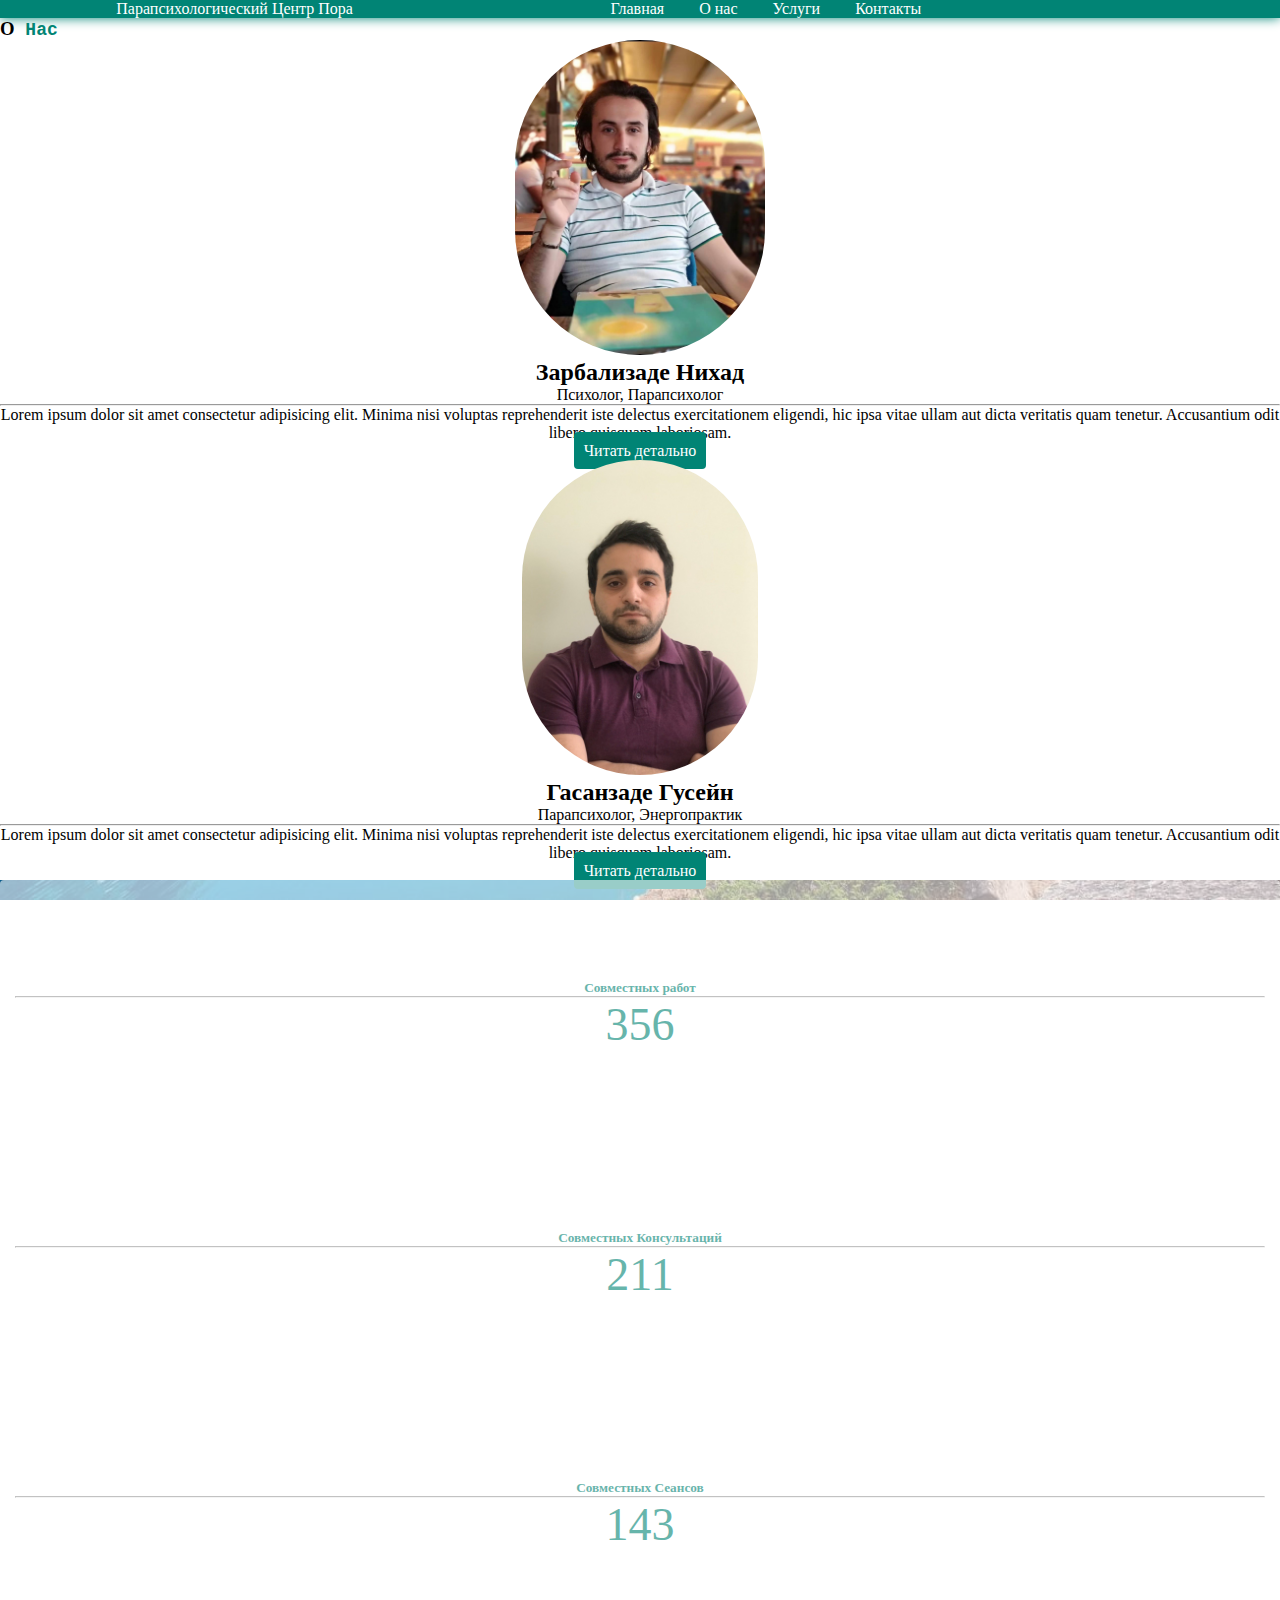
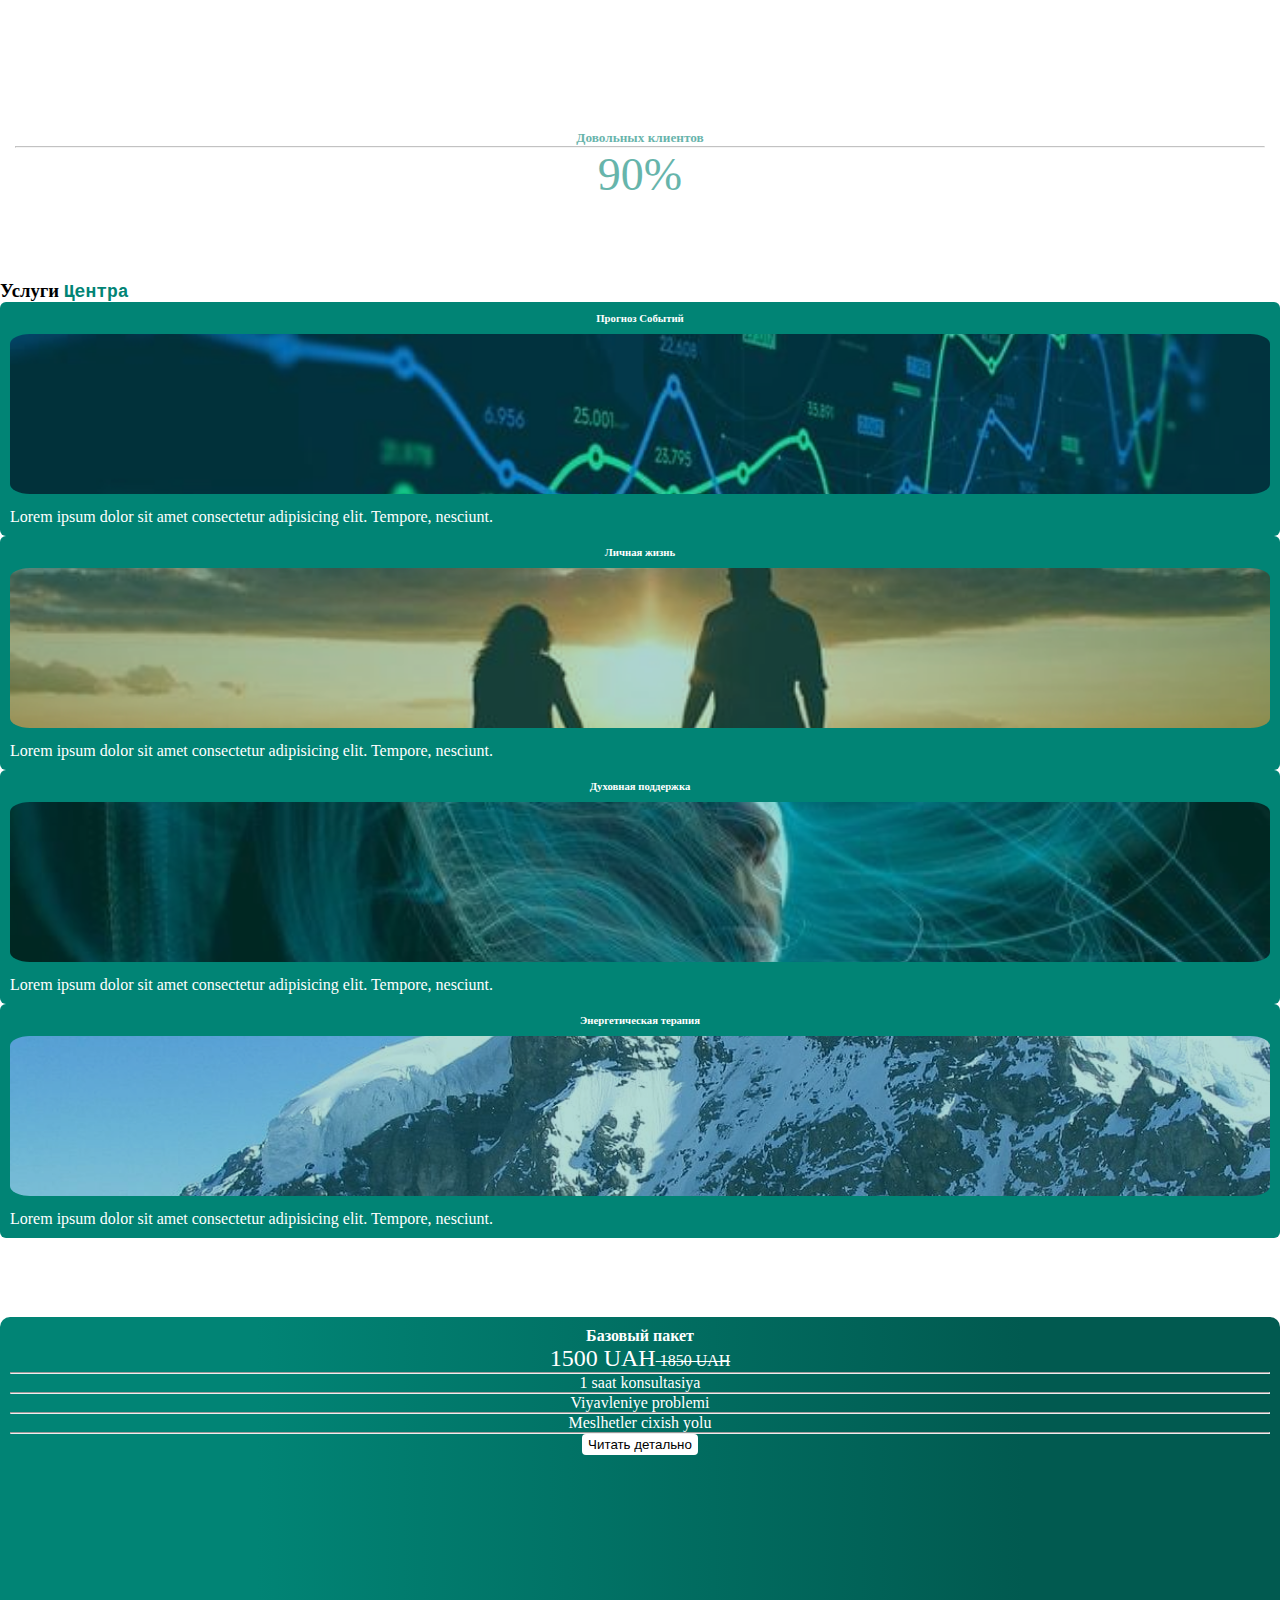
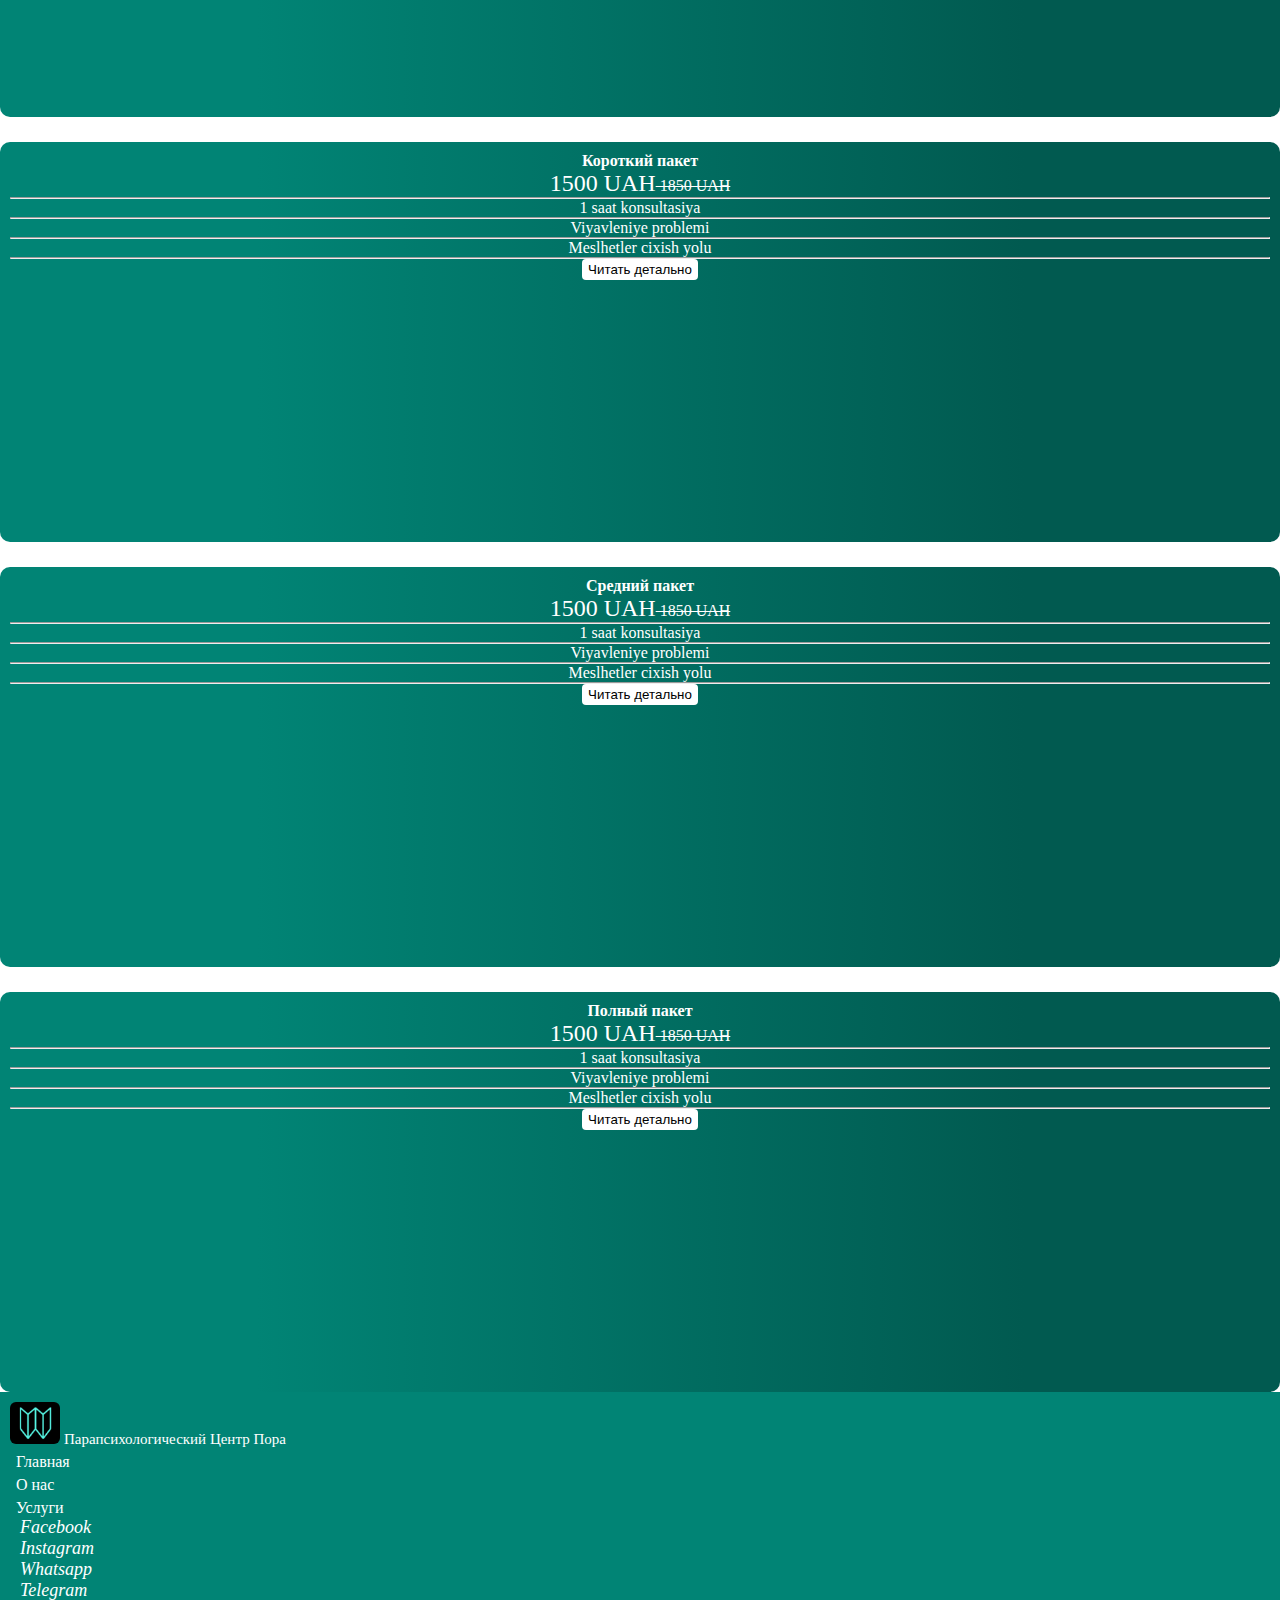
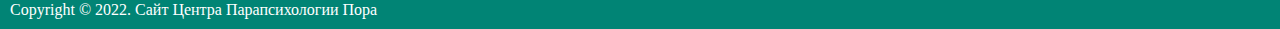
<file: index.html>
<!DOCTYPE html>
<html lang="en">

<head>
    <meta charset="UTF-8">
    <meta http-equiv="X-UA-Compatible" content="IE=edge">
    <meta name="viewport" content="width=device-width, initial-scale=1.0">
    <!-- boootstrap cdn -->
    <link href="https://cdn.jsdelivr.net/npm/bootstrap@5.0.2/dist/css/bootstrap.min.css" rel="stylesheet" integrity="sha384-EVSTQN3/azprG1Anm3QDgpJLIm9Nao0Yz1ztcQTwFspd3yD65VohhpuuCOmLASjC" crossorigin="anonymous">
    <!-- css min  -->
    <!-- fontawesome cdn -->
    <link rel="stylesheet" href="https://pro.fontawesome.com/releases/v5.10.0/css/all.css" integrity="sha384-AYmEC3Yw5cVb3ZcuHtOA93w35dYTsvhLPVnYs9eStHfGJvOvKxVfELGroGkvsg+p" crossorigin="anonymous" />
    <link rel="stylesheet" href="css/main.min.css">
    <title>Парапсихологический Центр Пора</title>
</head>

<body>

    <header>
        <div class="header">
            <div class="container header__content pt-3">
                <div class="header__logo_bar">
                    <!-- <img src="../img/logo.png" alt="Logo"> -->
                    <!-- <img src="../img/logo.png" alt="Logo"> -->
                    <a href="./index.html" id="logo_link"> <span>Парапсихологический Центр Пора</p> </a>
            </div>
            <div class="header__nav_bar">
                <nav>
                    <ul class="header__list">
                        <li>
                            <a href="./index.html">Главная</a>
                        </li>
                        <li>
                            <a href="#  ">О нас</a>
                        </li>
                        <li>
                            <a href="#">Услуги</a>
                        </li>
                        <li>
                            <a href="#">Контакты</a>
                        </li>
                    </ul>
                </nav>
               
            </div>
            <div class="header__icons">
                <i class="fa fa-bars"></i>
            </div>
        </div>
    </div>
</header><aside><div class="asaide__menu"><div class="close-btn"><i class="fas fa-times"></i></div><div class="asaide__list"><li><a href="#">Главная</a></li><li><a href="#">О нас</a></li><li><a href="#">Услуги</a></li><li><a href="#">Контакты</a></li></div><hr><div class="asaide__our"><ul><li><a href="nihad.html">Нихад Зарбализаде</a></li><li class="mt-4"><a href="huseyn.html">Гусейн Гасанзаде</a></li></ul></div><hr><div class="asaide__social"><h4 class="mt-3 text-center" style="color: #fff;">Мы в социальных сетях</h4><ul><li><i class="fab fa-facebook-square"><a href="#">Facebook</a></i></li><li><i class="fab fa-instagram"><a href="#">Instagram</a></i></li><li><i class="fab fa-whatsapp-square mt-2"><a href="#">Whatsapp</a></i></li><li><i class="fab fa-telegram mt-2"><a href="#">Telegram</a></i></li></ul></div></div></aside><main><!-- Секция о нас--><section class="section_first"><div class="container about mt-5"><h3>О<span> Нас</span></h3><div class="row"><div class="col-md-6 nihad my-3"><div class="nihad__content"><div class="nihad__photos"><img src="./img/Nihad.jpg" alt=""></div><div class="nihad_head"><h2>Зарбализаде Нихад</h2><p>Психолог, Парапсихолог</p><hr></div><div class="nihad__text"><p>Lorem ipsum dolor sit amet consectetur adipisicing elit. Minima nisi voluptas reprehenderit iste delectus exercitationem eligendi, hic ipsa vitae ullam aut dicta veritatis quam tenetur. Accusantium odit libero quisquam laboriosam.</p></div><div class="nihad__buttons mt-5"><a href="nihad.html">Читать детально</a></div></div></div><div class="col-md-6 huseyn my-3"><div class="huseyn__content"><div class="huseyn__photos"><img src="./img/huseyn.jfif" alt=""></div><div class="huseyn_head"><h2>Гасанзаде Гусейн</h2><p>Парапсихолог, Энергопрактик</p><hr></div><div class="huseyn__text"><p>Lorem ipsum dolor sit amet consectetur adipisicing elit. Minima nisi voluptas reprehenderit iste delectus exercitationem eligendi, hic ipsa vitae ullam aut dicta veritatis quam tenetur. Accusantium odit libero quisquam laboriosam.</p></div><div class="huseyn__buttons mt-5"><a href="#">Читать детально</a></div></div></div></div></div><div class="container-fluid my-3 clients pt-5"><div class="container clients__mains"><div class="row clients__contents"><div class="col-md-3 clients__box my-2"><div class="clients__inner"><div class="clients__heads"><h5>Совместных работ</h5><hr><div class="clients__number"><p>356</p></div></div></div></div><div class="col-md-3 clients__box my-2"><div class="clients__inner"><div class="clients__heads"><h5>Совместных Консультаций</h5><hr><div class="clients__number"><p>211</p></div></div></div></div><div class="col-md-3 clients__box my-2"><div class="clients__inner"><div class="clients__heads"><h5>Совместных Сеансов</h5><hr><div class="clients__number"><p>143</p></div></div></div></div><div class="col-md-3 clients__box my-2"><div class="clients__inner"><div class="clients__heads"><h5>Довольных клиентов</h5><hr><div class="clients__number"><p>90%</p></div></div></div></div></div></div></div></section><!-- Секция услуги  --><section class="second_section"><div class="container my-3"><div class="services"><div class="services__head"><h3>Услуги <span>Центра</span></h3></div><div class="services__box"><div class="row"><div class="col-12 col-md-6 col-lg-3 my-2"><div class="carts"><div class="carts__heading"><h6>Прогноз Событий</h6><i class="fal fa-analytics"></i></div><div class="carts__content"><img src="./img/analytics.jpg" alt="photo "><p>Lorem ipsum dolor sit amet consectetur adipisicing elit. Tempore, nesciunt.</p></div></div></div><div class="col-12 col-md-6 col-lg-3 my-2"><div class="carts"><div class="carts__heading"><h6>Личная жизнь</h6><i class="far fa-book-open"></i></div><div class="carts__content"><img src="./img/family.jpg" alt="photo "><p>Lorem ipsum dolor sit amet consectetur adipisicing elit. Tempore, nesciunt.</p></div></div></div><div class="col-12 col-md-6 col-lg-3 my-2"><div class="carts"><div class="carts__heading"><h6>Духовная поддержка</h6><i class="fas fa-balance-scale"></i></div><div class="carts__content"><img src="./img/negative.jpg" alt="photo "><p>Lorem ipsum dolor sit amet consectetur adipisicing elit. Tempore, nesciunt.</p></div></div></div><div class="col-12 col-md-6 col-lg-3 my-2"><div class="carts"><div class="carts__heading"><h6>Энергетическая терапия</h6><i class="fas fa-battery-full"></i></div><div class="carts__content"><img src="./img/terapi.jpeg" alt="photo "><p>Lorem ipsum dolor sit amet consectetur adipisicing elit. Tempore, nesciunt.</p></div></div></div></div></div></div></div><!-- starts consulting --><div class="container-fluid mt-3 images__t"><div class="container"><div class="consulting__head"><h2>Совместные наши <span>сеансы</span></h2></div><div class="consulting"><div class="row"><div class="col-12 col-md-6 col-lg-3 consulting_boxes my-2"><div class="consulting__carts"><div class="consulting__mains main1"><div class="consulting__heads mt-4"><h4 class="text-center">Базовый пакет</h4></div><div class="consulting__prices mt-3"><span>1500 UAH</span><strike> 1850 UAH</strike></div><hr><div class="consulting__infos"><p>1 saat konsultasiya</p><hr><p>Viyavleniye problemi</p><hr><p>Meslhetler cixish yolu</p></div><hr></div><div class="consulting__addeds added1"><div class="consulting__heads mt-4"><h4 class="text-center">Базовый пакет</h4></div><hr><div class="consulting__texts"><p>Lorem ipsum dolor sit amet consectetur adipisicing elit. Velit ab quibusdam labore laboriosam cumque id voluptatum rem mollitia distinctio, cupiditate, sit dicta nesciunt praesentium beatae. Nemo ullam iste nisi, laborum delectus amet nulla quae distinctio modi magnam veritatis doloribus explicabo molestias vitae, natus recusandae voluptas?</p></div></div><div class="consulting__buttons"><button class="details1 mt-1">Читать детально</button> <button class="backs1 mt-1">Назад к списку</button></div></div></div><div class="col-12 col-md-6 col-lg-3 consulting_boxes my-2"><div class="consulting__carts"><div class="consulting__mains main2"><div class="consulting__heads mt-4"><h4 class="text-center">Короткий пакет</h4></div><div class="consulting__prices mt-3"><span>1500 UAH</span><strike> 1850 UAH</strike></div><hr><div class="consulting__infos"><p>1 saat konsultasiya</p><hr><p>Viyavleniye problemi</p><hr><p>Meslhetler cixish yolu</p></div><hr></div><div class="consulting__addeds added2"><div class="consulting__heads mt-4"><h4 class="text-center">Короткий пакет</h4></div><hr><div class="consulting__texts"><p>Lorem ipsum dolor sit amet consectetur adipisicing elit. Velit ab quibusdam labore laboriosam cumque id voluptatum rem mollitia distinctio, cupiditate, sit dicta nesciunt praesentium beatae. Nemo ullam iste nisi, laborum delectus amet nulla quae distinctio modi magnam veritatis doloribus explicabo molestias vitae, natus recusandae voluptas?</p></div></div><div class="consulting__buttons"><button class="details2 mt-1">Читать детально</button> <button class="backs2 mt-1">Назад к списку</button></div></div></div><div class="col-12 col-md-6 col-lg-3 consulting_boxes my-2"><div class="consulting__carts"><div class="consulting__mains main3"><div class="consulting__heads mt-4"><h4 class="text-center">Средний пакет</h4></div><div class="consulting__prices mt-3"><span>1500 UAH</span><strike> 1850 UAH</strike></div><hr><div class="consulting__infos"><p>1 saat konsultasiya</p><hr><p>Viyavleniye problemi</p><hr><p>Meslhetler cixish yolu</p></div><hr></div><div class="consulting__addeds added3"><div class="consulting__heads mt-4"><h4 class="text-center">Средний пакет</h4></div><hr><div class="consulting__texts"><p>Lorem ipsum dolor sit amet consectetur adipisicing elit. Velit ab quibusdam labore laboriosam cumque id voluptatum rem mollitia distinctio, cupiditate, sit dicta nesciunt praesentium beatae. Nemo ullam iste nisi, laborum delectus amet nulla quae distinctio modi magnam veritatis doloribus explicabo molestias vitae, natus recusandae voluptas?</p></div></div><div class="consulting__buttons"><button class="details3 mt-1">Читать детально</button> <button class="backs3 mt-1">Назад к списку</button></div></div></div><div class="col-12 col-md-6 col-lg-3 consulting_boxes my-2"><div class="consulting__carts"><div class="consulting__mains main4"><div class="consulting__heads mt-4"><h4 class="text-center">Полный пакет</h4></div><div class="consulting__prices mt-3"><span>1500 UAH</span><strike> 1850 UAH</strike></div><hr><div class="consulting__infos"><p>1 saat konsultasiya</p><hr><p>Viyavleniye problemi</p><hr><p>Meslhetler cixish yolu</p></div><hr></div><div class="consulting__addeds added4"><div class="consulting__heads mt-4"><h4 class="text-center">Полный пакет</h4></div><hr><div class="consulting__texts"><p>Lorem ipsum dolor sit amet consectetur adipisicing elit. Velit ab quibusdam labore laboriosam cumque id voluptatum rem mollitia distinctio, cupiditate, sit dicta nesciunt praesentium beatae. Nemo ullam iste nisi, laborum delectus amet nulla quae distinctio modi magnam veritatis doloribus explicabo molestias vitae, natus recusandae voluptas?</p></div></div><div class="consulting__buttons"><button class="details4 mt-1">Читать детально</button> <button class="backs4 mt-1">Назад к списку</button></div></div></div></div></div></div></div></section><!-- Секция услуги  --></main><footer>
    <div class="container footer__box ">
        <div class="row footer__m">
            <div class="col-12 col-md-6  col-lg-4 footer__logo">
                <img src="./img/logo.png" alt="logo">
                <span>Парапсихологический Центр Пора </span>
            </div>
            <div class="col-12 col-md-6  col-lg-4 footer__nav">
                <ul class="footer__list">
                    <li>
                        <a href="#">Главная</a>
                    </li>
                    <li>
                        <a href="#">О нас</a>
                    </li>
                    <li>
                        <a href="#">Услуги</a>
                    </li>
                </ul>
            </div>
            <div class="col-12 col-md-6  col-lg-4  footer__social">
                <li>
                    <i class="fab fa-facebook-square"> <a href="#">Facebook</a></i>
                </li>
                <li>
                    <i class="fab fa-instagram"> <a href="#">Instagram</a></i>
                </li>
                <li><i class="fab fa-whatsapp-square"> <a href="#">Whatsapp</a></i></li>
                <li> <i class="fab fa-telegram"> <a href="#">Telegram</a></i></li>
            </div>
        </div>
    </div>
    <p class="text-center mt-5" style="color: #fff;">Copyright © 2022. Сайт Центра Парапсихологии Пора</p>
    </div>
</footer>
<script src="https://code.jquery.com/jquery-3.6.0.min.js" integrity="sha256-/xUj+3OJU5yExlq6GSYGSHk7tPXikynS7ogEvDej/m4=" crossorigin="anonymous"></script>
<script src="js/main.min.js"></script>
</body>

</html>
</file>
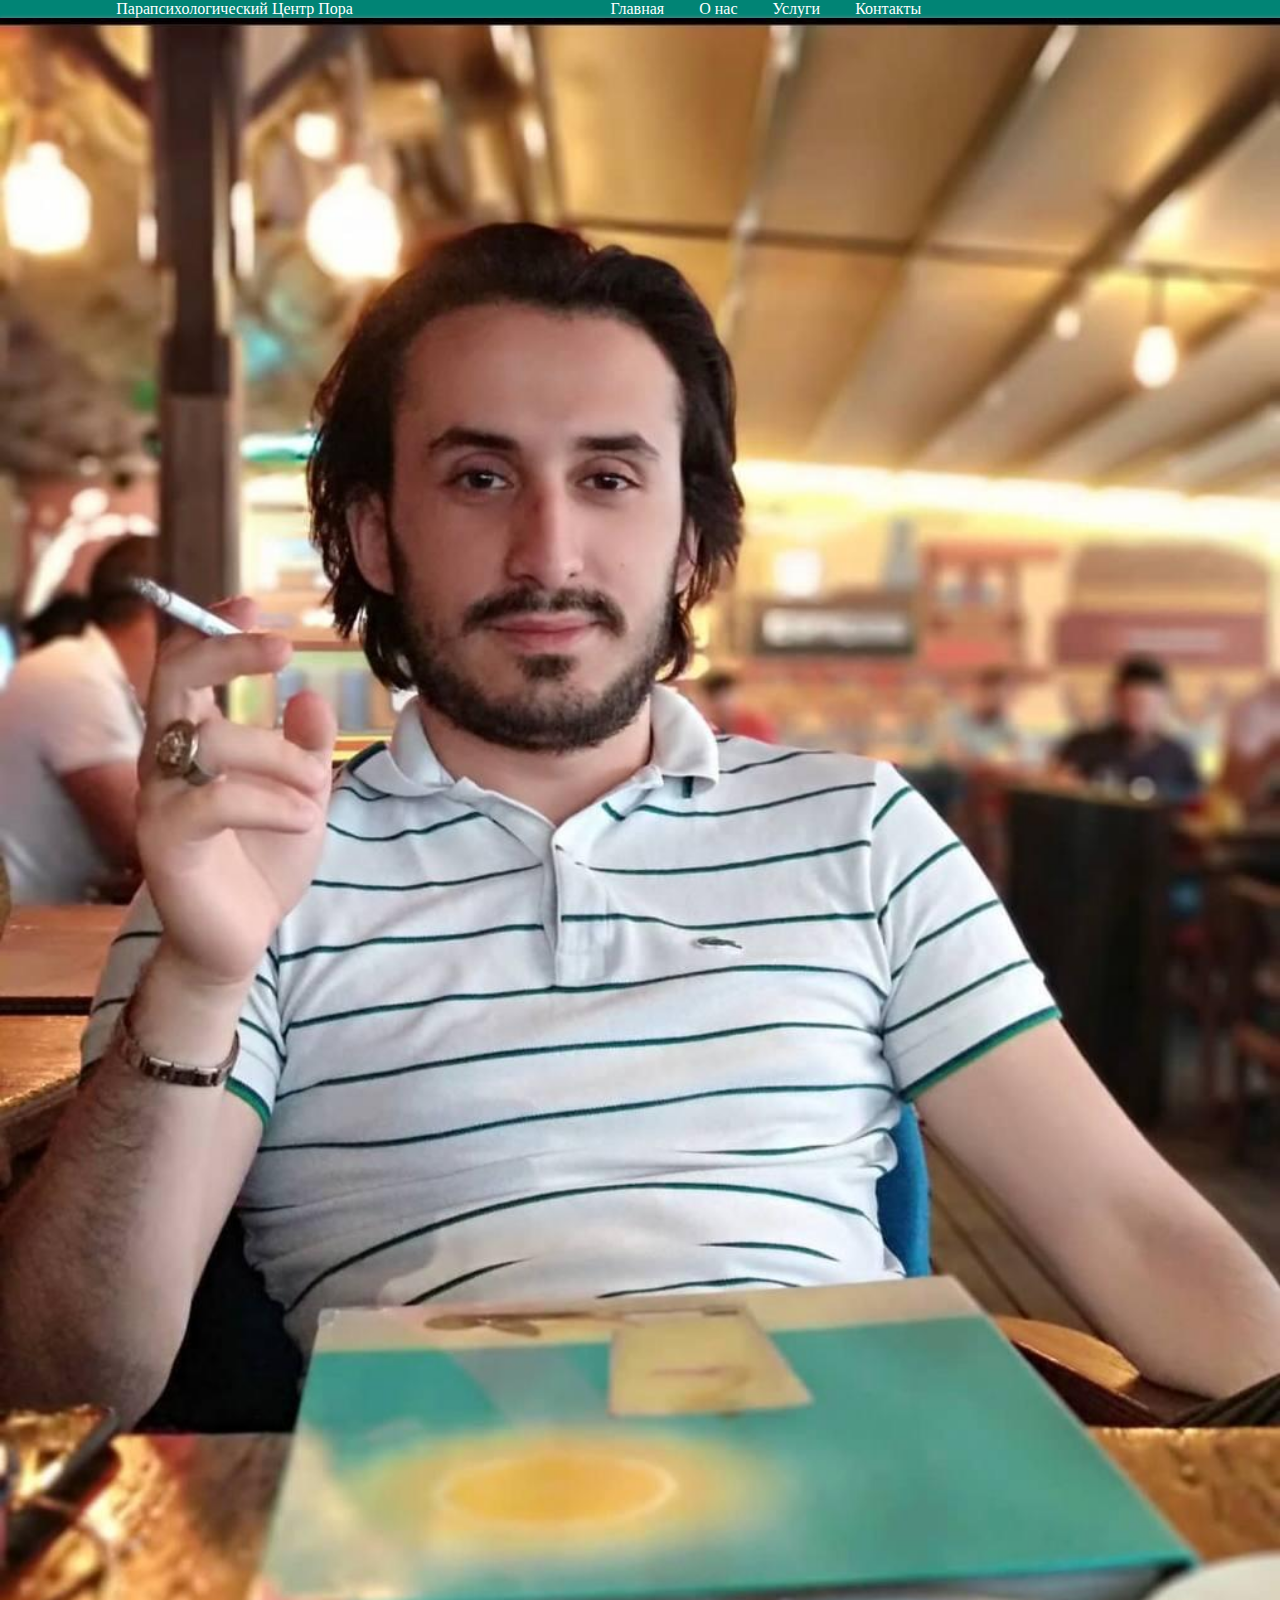
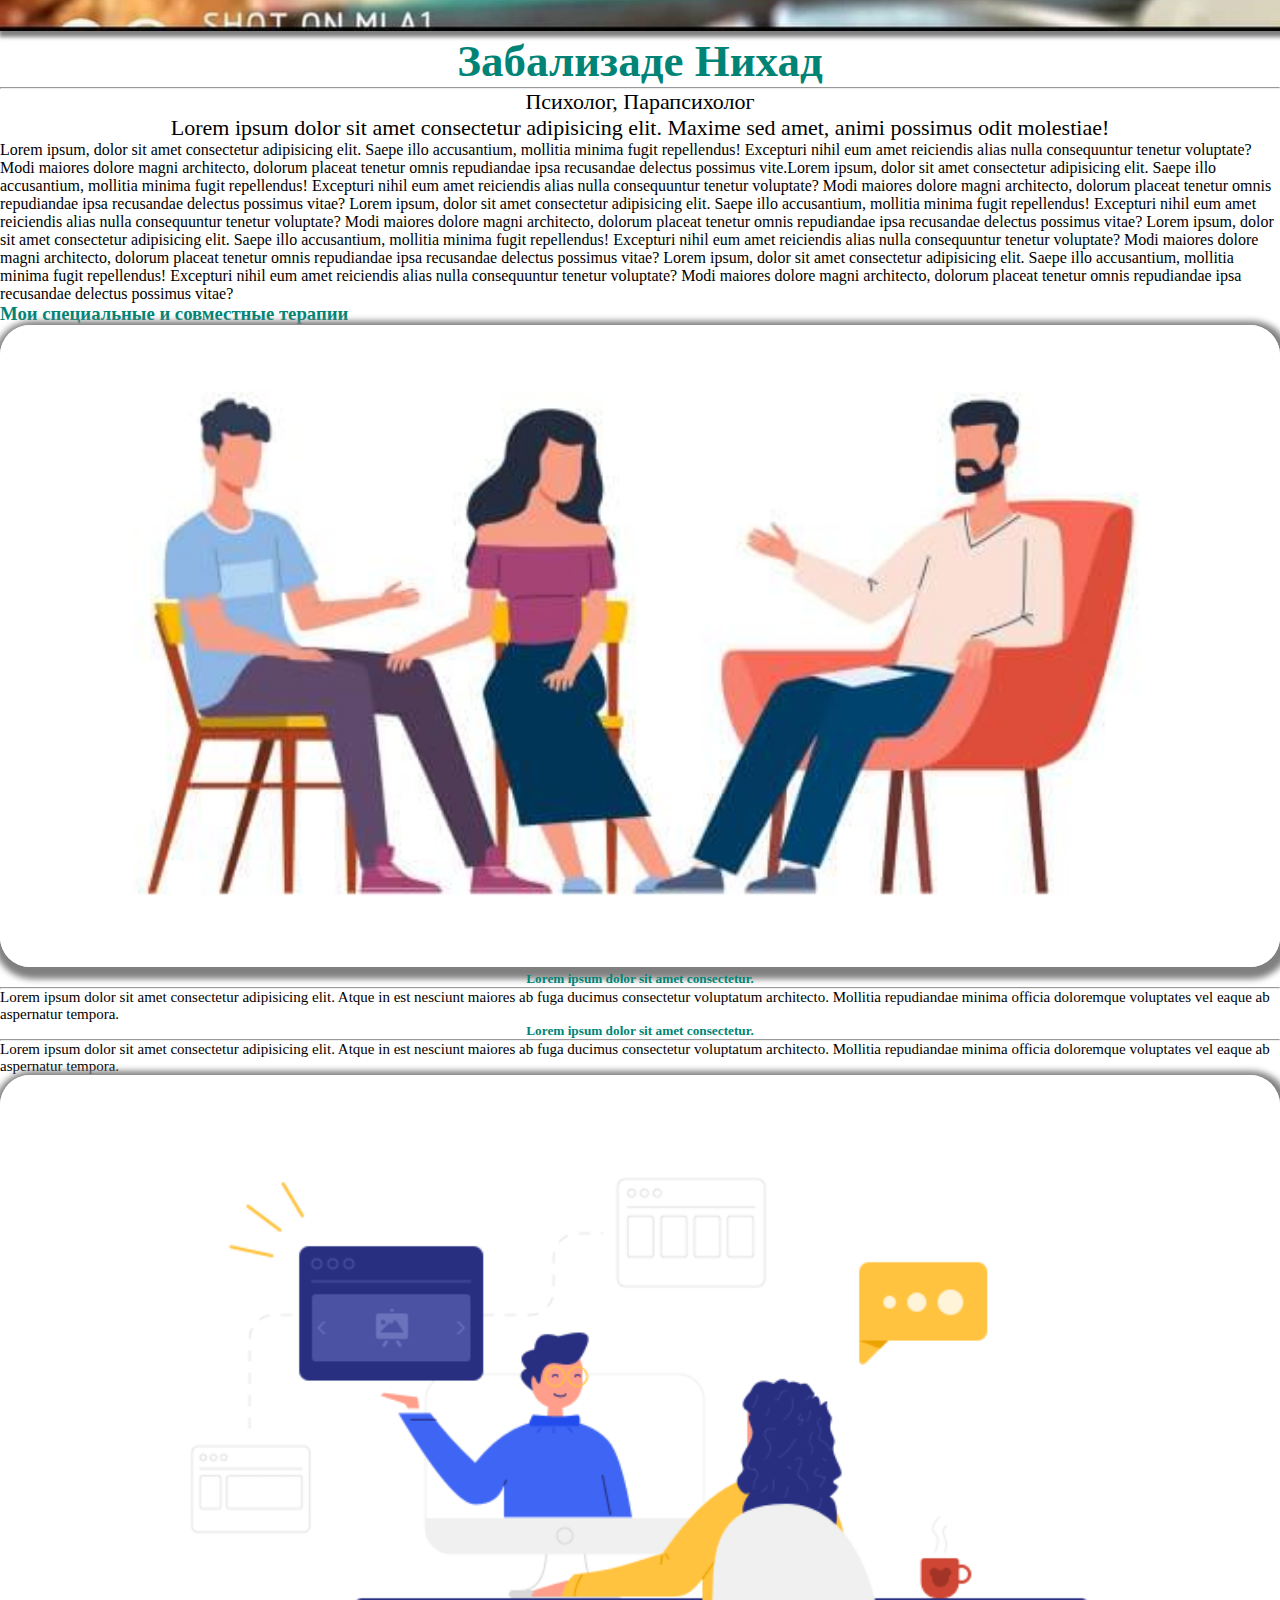
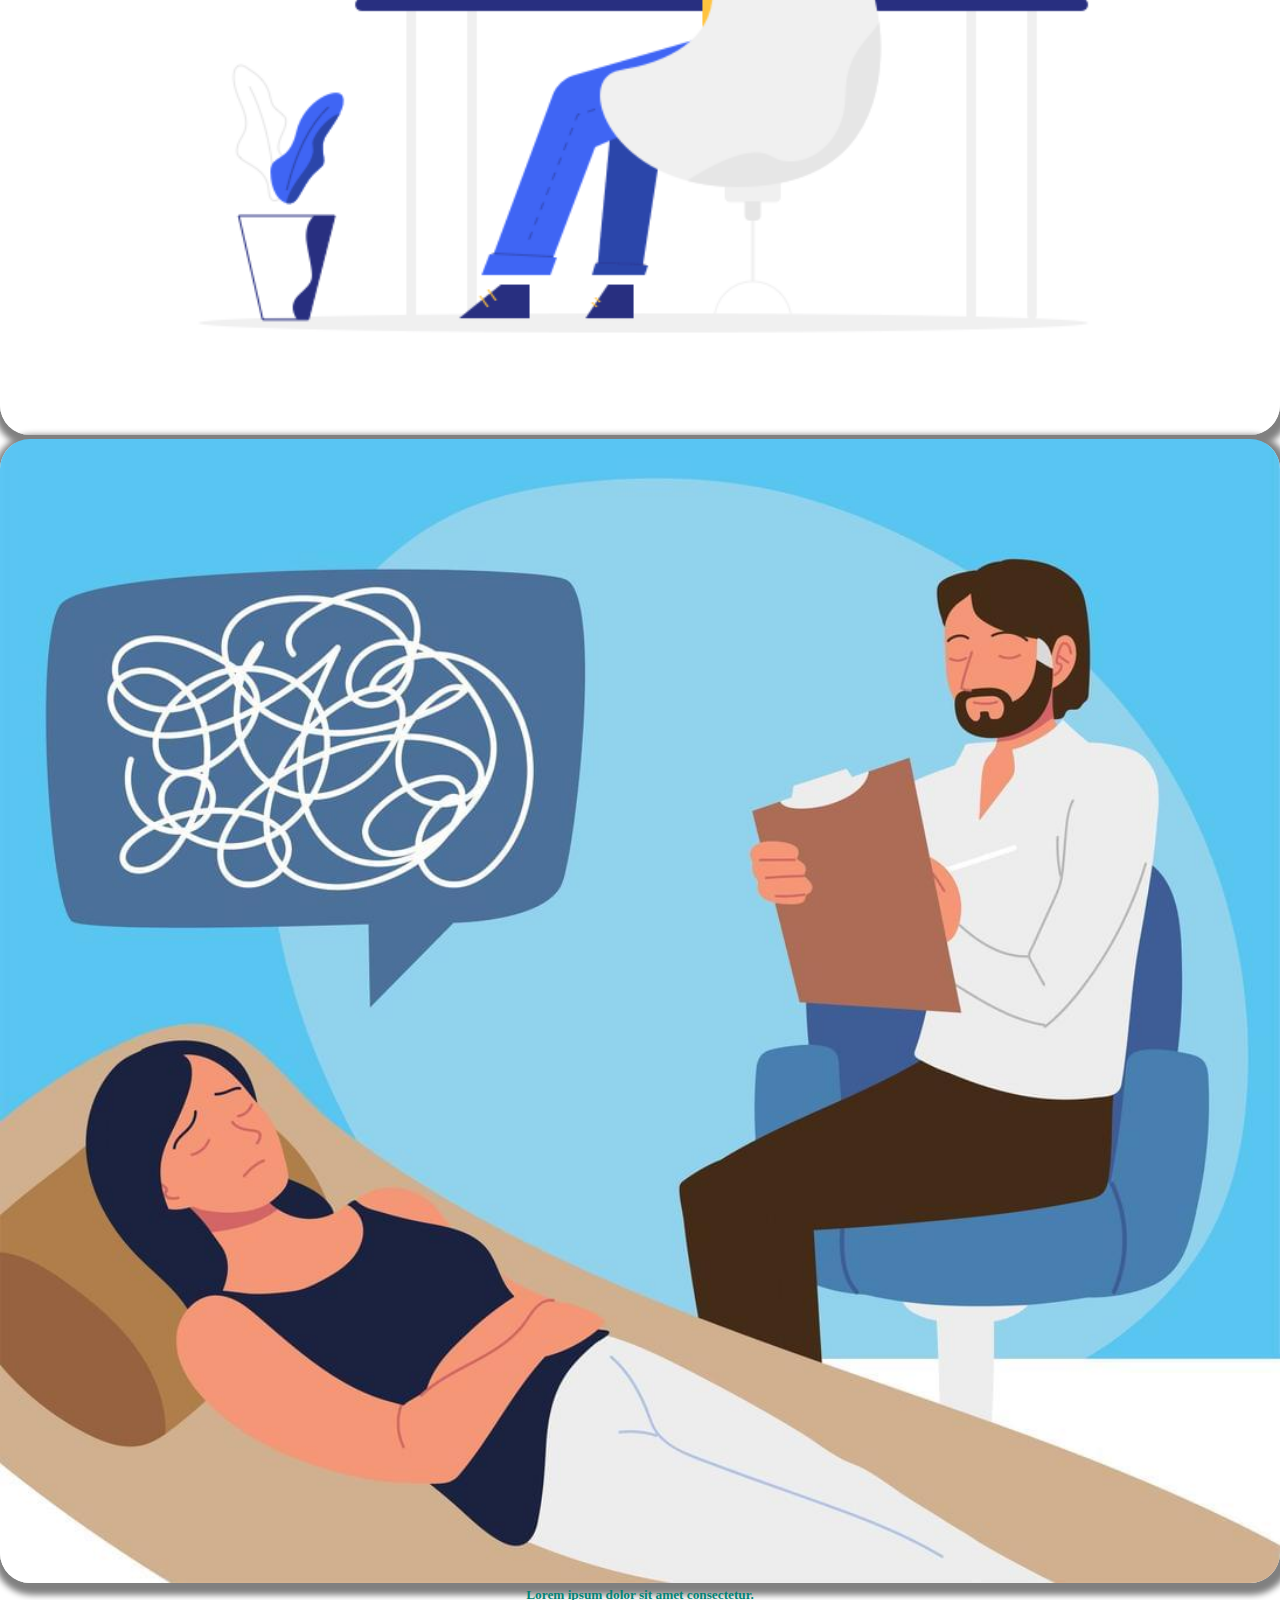
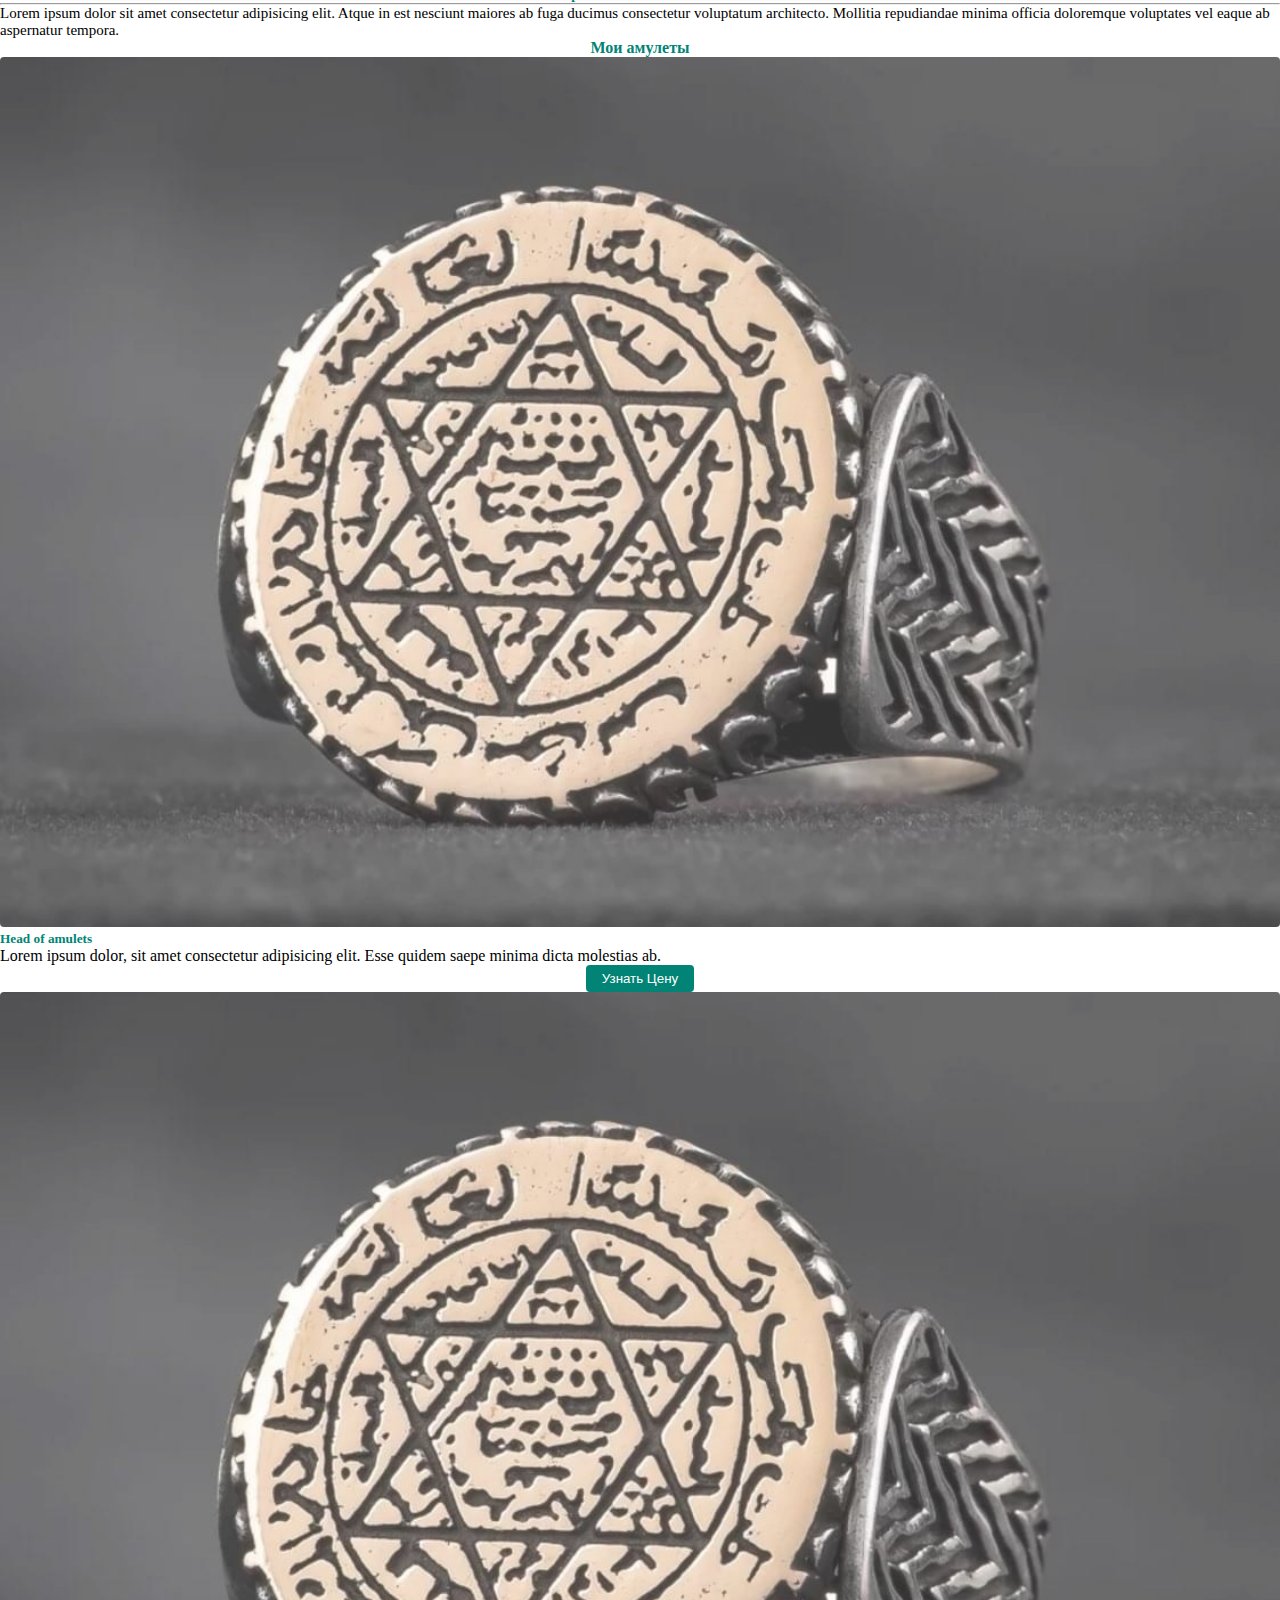
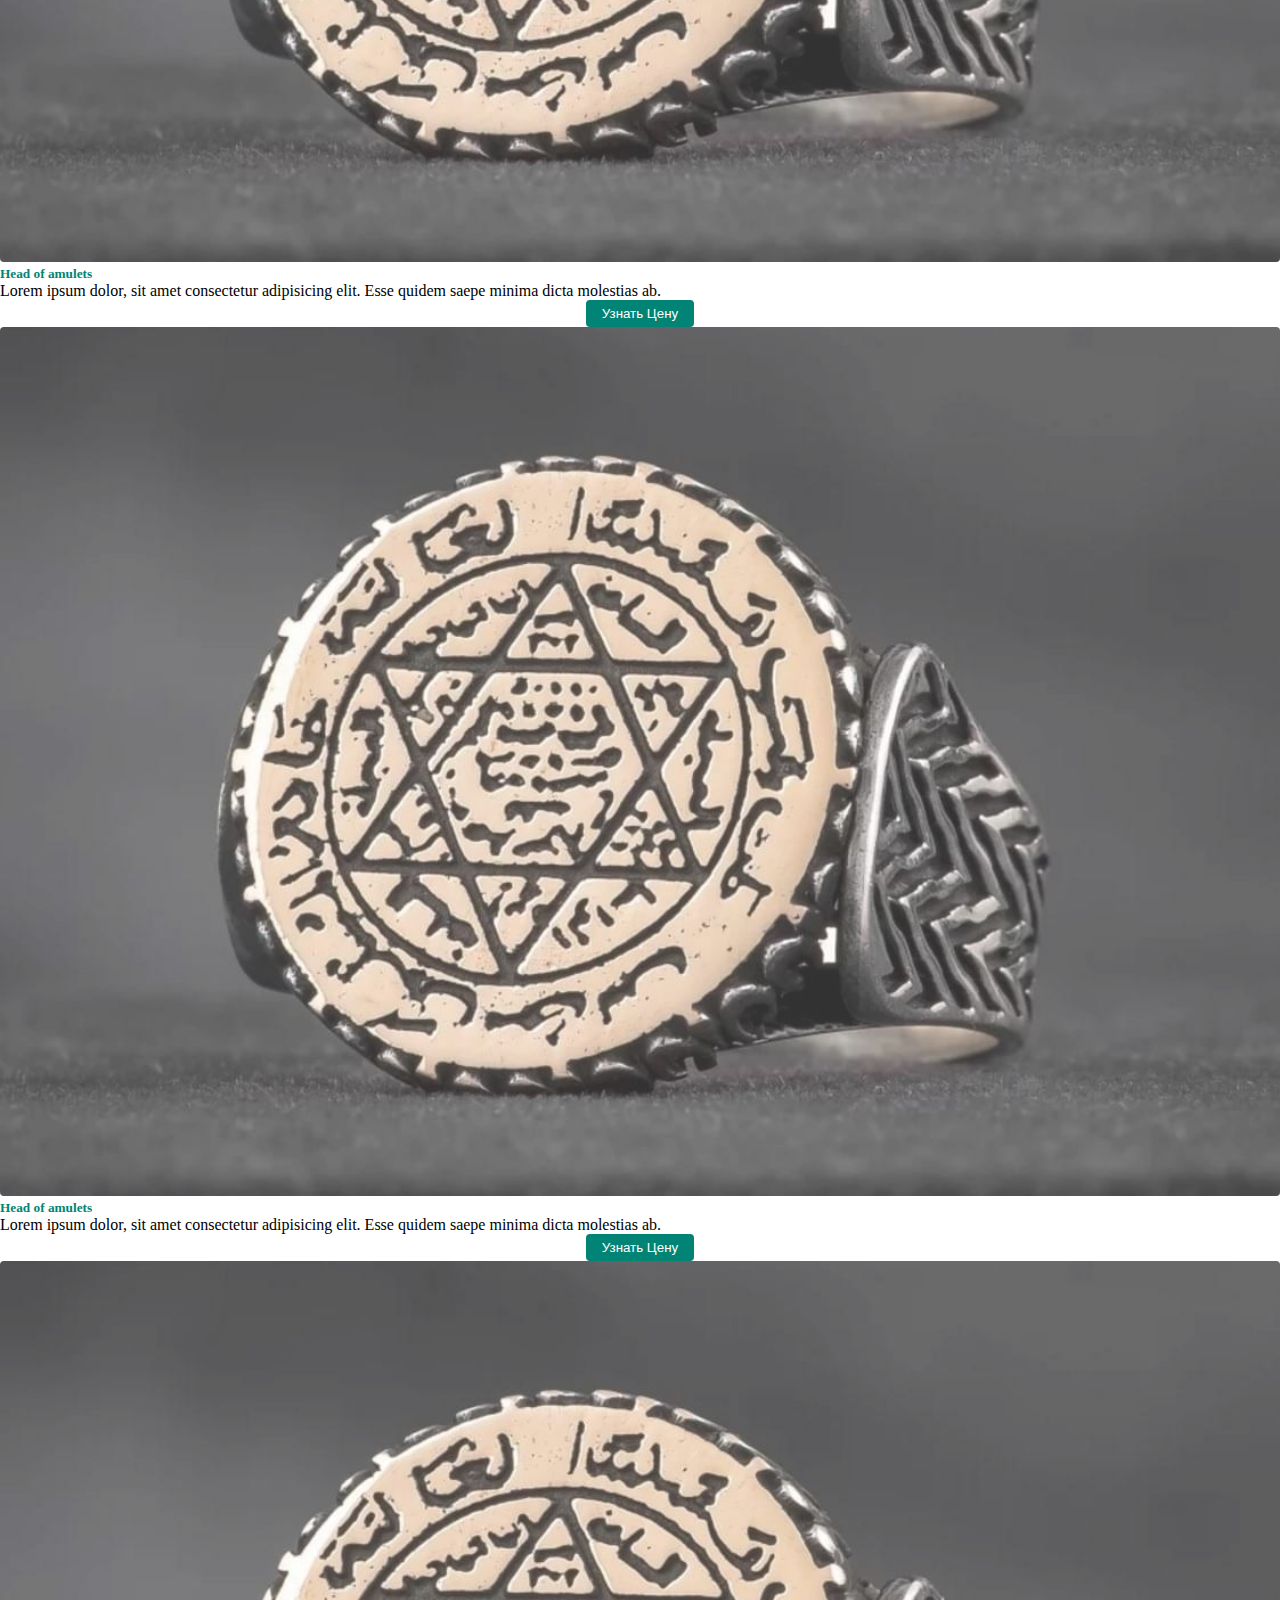
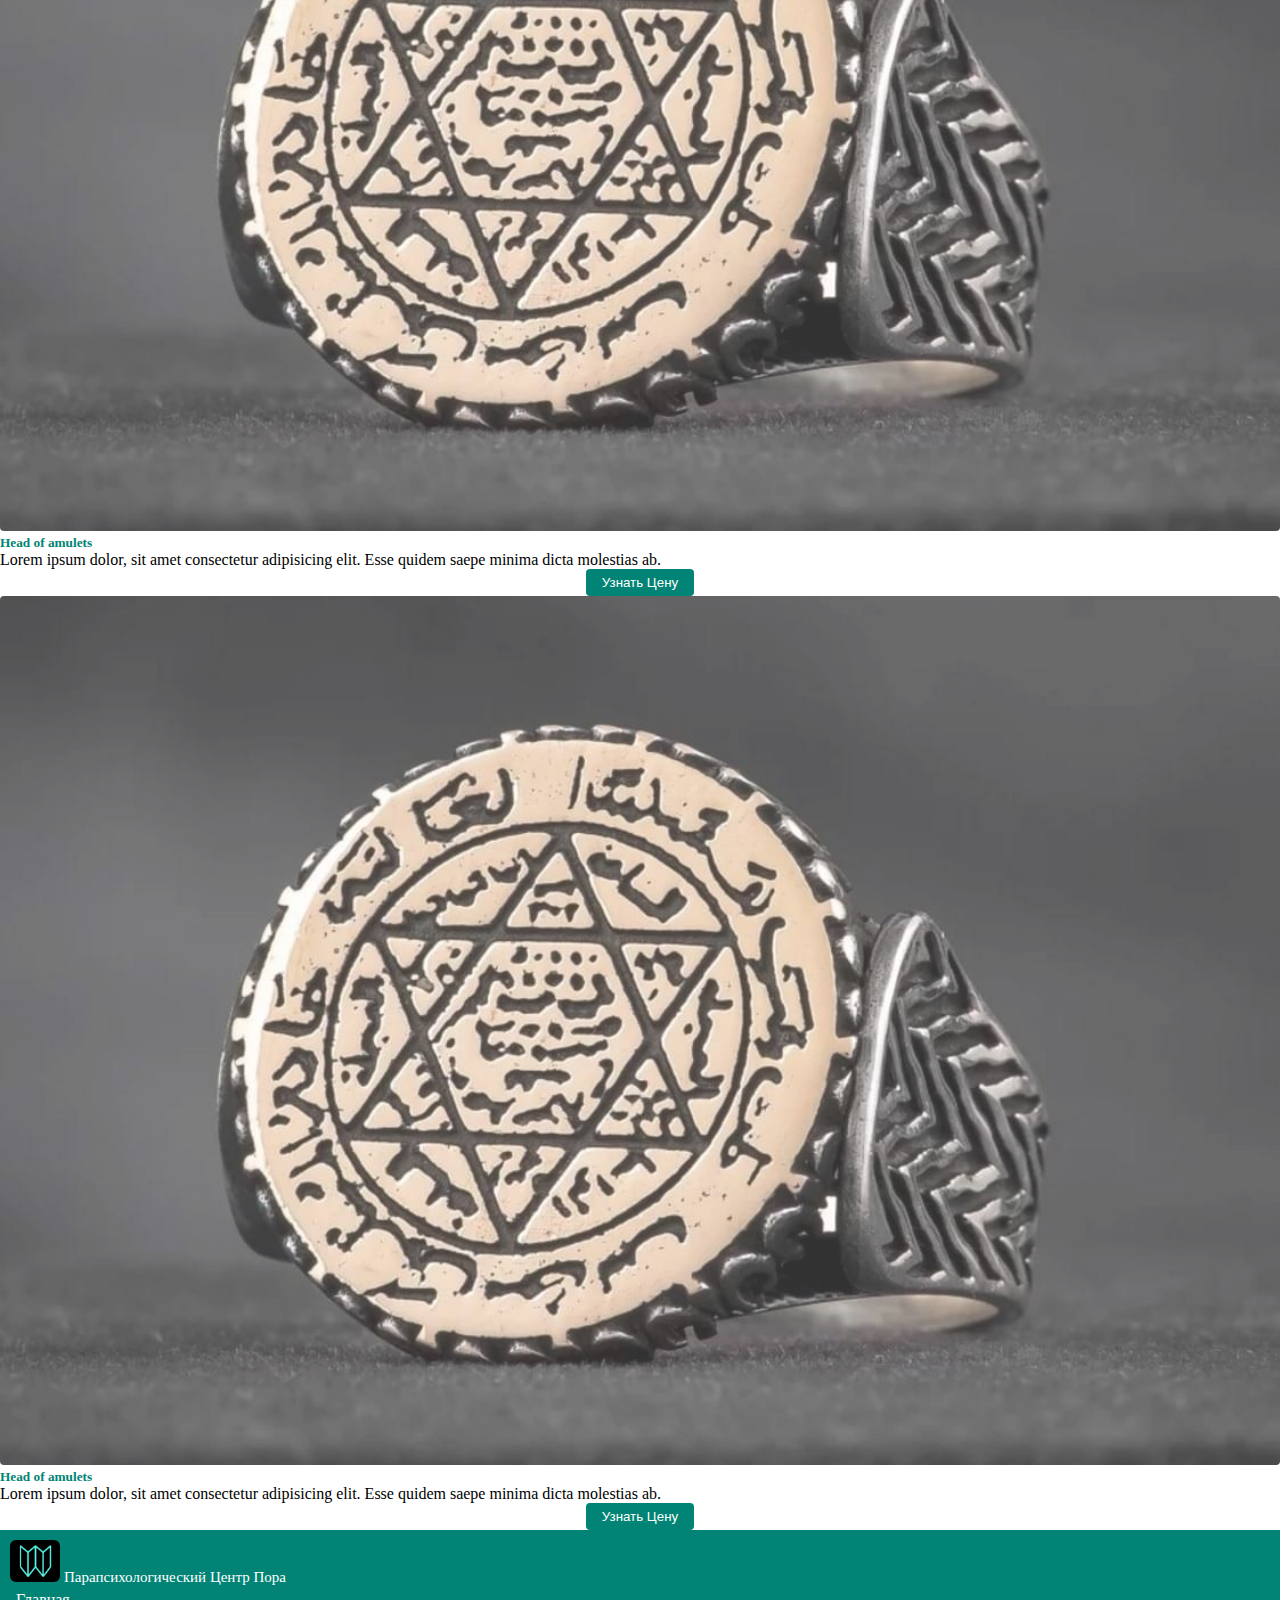
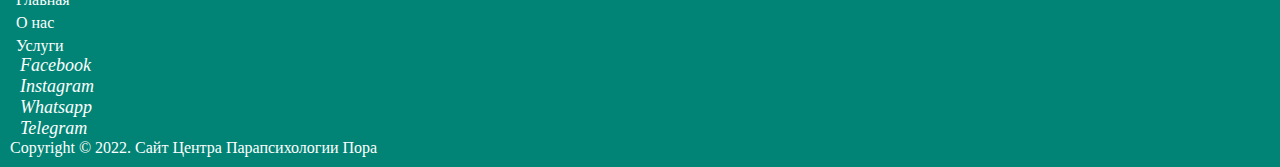
<file: nihad.html>
<!DOCTYPE html>
<html lang="en">

<head>
    <meta charset="UTF-8">
    <meta http-equiv="X-UA-Compatible" content="IE=edge">
    <meta name="viewport" content="width=device-width, initial-scale=1.0">
    <!-- boootstrap cdn -->
    <link href="https://cdn.jsdelivr.net/npm/bootstrap@5.0.2/dist/css/bootstrap.min.css" rel="stylesheet" integrity="sha384-EVSTQN3/azprG1Anm3QDgpJLIm9Nao0Yz1ztcQTwFspd3yD65VohhpuuCOmLASjC" crossorigin="anonymous">
    <!-- css min  -->
    <!-- fontawesome cdn -->
    <link rel="stylesheet" href="https://pro.fontawesome.com/releases/v5.10.0/css/all.css" integrity="sha384-AYmEC3Yw5cVb3ZcuHtOA93w35dYTsvhLPVnYs9eStHfGJvOvKxVfELGroGkvsg+p" crossorigin="anonymous" />
    <link rel="stylesheet" href="css/main.min.css">
    <title>Парапсихологический Центр Пора</title>
</head>

<body>

    <header>
        <div class="header">
            <div class="container header__content pt-3">
                <div class="header__logo_bar">
                    <!-- <img src="../img/logo.png" alt="Logo"> -->
                    <!-- <img src="../img/logo.png" alt="Logo"> -->
                    <a href="./index.html" id="logo_link"> <span>Парапсихологический Центр Пора</p> </a>
            </div>
            <div class="header__nav_bar">
                <nav>
                    <ul class="header__list">
                        <li>
                            <a href="./index.html">Главная</a>
                        </li>
                        <li>
                            <a href="#  ">О нас</a>
                        </li>
                        <li>
                            <a href="#">Услуги</a>
                        </li>
                        <li>
                            <a href="#">Контакты</a>
                        </li>
                    </ul>
                </nav>
               
            </div>
            <div class="header__icons">
                <i class="fa fa-bars"></i>
            </div>
        </div>
    </div>
</header><aside><div class="asaide__menu"><div class="close-btn"><i class="fas fa-times"></i></div><div class="asaide__list"><li><a href="#">Главная</a></li><li><a href="#">О нас</a></li><li><a href="#">Услуги</a></li><li><a href="#">Контакты</a></li></div><hr><div class="asaide__our"><ul><li><a href="nihad.html">Нихад Зарбализаде</a></li><li class="mt-4"><a href="huseyn.html">Гусейн Гасанзаде</a></li></ul></div><hr><div class="asaide__social"><h4 class="mt-3 text-center" style="color: #fff;">Мы в социальных сетях</h4><ul><li><i class="fab fa-facebook-square"><a href="#">Facebook</a></i></li><li><i class="fab fa-instagram"><a href="#">Instagram</a></i></li><li><i class="fab fa-whatsapp-square mt-2"><a href="#">Whatsapp</a></i></li><li><i class="fab fa-telegram mt-2"><a href="#">Telegram</a></i></li></ul></div></div></aside><!-- starts nihad about details --><section class="nihad_detailss my-3"><div class="container nihad__mains"><div class="row"><div class="col-lg-9 nihad__blocks"><div class="row"><div class="col-lg-6 nihad__images"><img src="./img/Nihad.jpg" alt=""></div><div class="col-lg-6 nihad__infos"><h2>Забализаде Нихад</h2><hr><p>Психолог, Парапсихолог</p><p class="my-4">Lorem ipsum dolor sit amet consectetur adipisicing elit. Maxime sed amet, animi possimus odit molestiae!</p></div></div><div class="nihad__abouts my-4"><p>Lorem ipsum, dolor sit amet consectetur adipisicing elit. Saepe illo accusantium, mollitia minima fugit repellendus! Excepturi nihil eum amet reiciendis alias nulla consequuntur tenetur voluptate? Modi maiores dolore magni architecto, dolorum placeat tenetur omnis repudiandae ipsa recusandae delectus possimus vite.Lorem ipsum, dolor sit amet consectetur adipisicing elit. Saepe illo accusantium, mollitia minima fugit repellendus! Excepturi nihil eum amet reiciendis alias nulla consequuntur tenetur voluptate? Modi maiores dolore magni architecto, dolorum placeat tenetur omnis repudiandae ipsa recusandae delectus possimus vitae? Lorem ipsum, dolor sit amet consectetur adipisicing elit. Saepe illo accusantium, mollitia minima fugit repellendus! Excepturi nihil eum amet reiciendis alias nulla consequuntur tenetur voluptate? Modi maiores dolore magni architecto, dolorum placeat tenetur omnis repudiandae ipsa recusandae delectus possimus vitae? Lorem ipsum, dolor sit amet consectetur adipisicing elit. Saepe illo accusantium, mollitia minima fugit repellendus! Excepturi nihil eum amet reiciendis alias nulla consequuntur tenetur voluptate? Modi maiores dolore magni architecto, dolorum placeat tenetur omnis repudiandae ipsa recusandae delectus possimus vitae? Lorem ipsum, dolor sit amet consectetur adipisicing elit. Saepe illo accusantium, mollitia minima fugit repellendus! Excepturi nihil eum amet reiciendis alias nulla consequuntur tenetur voluptate? Modi maiores dolore magni architecto, dolorum placeat tenetur omnis repudiandae ipsa recusandae delectus possimus vitae?</p></div><div class="nihad__terapi"><h3 class="text-center" style="color:#018475">Мои специальные и совместные терапии</h3><div class="row my-3 adds"><div class="col-12 col-md-5 col-lg-6 my-3"><div class="nihad__img"><img src="./img/stock1.jpg" alt="stock1"></div></div><div class="col-12 col-md-5 col-lg-6 my-3"><div class="nihad__containss"><h5>Lorem ipsum dolor sit amet consectetur.</h5><hr><p>Lorem ipsum dolor sit amet consectetur adipisicing elit. Atque in est nesciunt maiores ab fuga ducimus consectetur voluptatum architecto. Mollitia repudiandae minima officia doloremque voluptates vel eaque ab aspernatur tempora.</p></div></div><div class="col-md-5 col-lg-6 my-3"><div class="nihad__containss"><h5>Lorem ipsum dolor sit amet consectetur.</h5><hr><p>Lorem ipsum dolor sit amet consectetur adipisicing elit. Atque in est nesciunt maiores ab fuga ducimus consectetur voluptatum architecto. Mollitia repudiandae minima officia doloremque voluptates vel eaque ab aspernatur tempora.</p></div></div><div class="col-md-5 col-lg-6 my-3"><div class="nihad__img"><img src="./img/stock2.png" alt="stock1"></div></div><div class="col-md-5 col-lg-6 my-3"><div class="nihad__img"><img src="./img/stock3.png" alt="stock1"></div></div><div class="col-md-5 col-lg-6 my-3"><div class="nihad__containss"><h5>Lorem ipsum dolor sit amet consectetur.</h5><hr><p>Lorem ipsum dolor sit amet consectetur adipisicing elit. Atque in est nesciunt maiores ab fuga ducimus consectetur voluptatum architecto. Mollitia repudiandae minima officia doloremque voluptates vel eaque ab aspernatur tempora.</p></div></div></div></div></div><!-- starts amulets --><div class="col-12 col-lg-3 nihad__blocks"><h4>Мои амулеты</h4><div class="nihad__amulets my-3"><div class="nihad__imgss"><img src="./img/nihad_amulets.jpg" alt=""></div><div class="nihad__texts"><h5 class="text-center my-2" style="color:#018475">Head of amulets</h5><p>Lorem ipsum dolor, sit amet consectetur adipisicing elit. Esse quidem saepe minima dicta molestias ab.</p></div><div class="nihad__prices"><span>500 UAH</span> <sub><strike>750 UAH</strike></sub></div><div class="nihad__buttons"><button class="my-3 btns">Узнать Цену</button></div></div><div class="nihad__amulets my-3"><div class="nihad__imgss"><img src="./img/nihad_amulets.jpg" alt=""></div><div class="nihad__texts"><h5 class="text-center my-2" style="color:#018475">Head of amulets</h5><p>Lorem ipsum dolor, sit amet consectetur adipisicing elit. Esse quidem saepe minima dicta molestias ab.</p></div><div class="nihad__prices"><span>500 UAH</span> <sub><strike>750 UAH</strike></sub></div><div class="nihad__buttons"><button class="my-3 btns">Узнать Цену</button></div></div><div class="nihad__amulets my-3"><div class="nihad__imgss"><img src="./img/nihad_amulets.jpg" alt=""></div><div class="nihad__texts"><h5 class="text-center my-2" style="color:#018475">Head of amulets</h5><p>Lorem ipsum dolor, sit amet consectetur adipisicing elit. Esse quidem saepe minima dicta molestias ab.</p></div><div class="nihad__prices"><span>500 UAH</span> <sub><strike>750 UAH</strike></sub></div><div class="nihad__buttons"><button class="my-3 btns">Узнать Цену</button></div></div><div class="nihad__amulets my-3"><div class="nihad__imgss"><img src="./img/nihad_amulets.jpg" alt=""></div><div class="nihad__texts"><h5 class="text-center my-2" style="color:#018475">Head of amulets</h5><p>Lorem ipsum dolor, sit amet consectetur adipisicing elit. Esse quidem saepe minima dicta molestias ab.</p></div><div class="nihad__prices"><span>500 UAH</span> <sub><strike>750 UAH</strike></sub></div><div class="nihad__buttons"><button class="my-3 btns">Узнать Цену</button></div></div><div class="nihad__amulets my-3"><div class="nihad__imgss"><img src="./img/nihad_amulets.jpg" alt=""></div><div class="nihad__texts"><h5 class="text-center my-2" style="color:#018475">Head of amulets</h5><p>Lorem ipsum dolor, sit amet consectetur adipisicing elit. Esse quidem saepe minima dicta molestias ab.</p></div><div class="nihad__prices"><span>500 UAH</span> <sub><strike>750 UAH</strike></sub></div><div class="nihad__buttons"><button class="my-3 btns">Узнать Цену</button></div></div></div></div></div></section><footer>
    <div class="container footer__box ">
        <div class="row footer__m">
            <div class="col-12 col-md-6  col-lg-4 footer__logo">
                <img src="./img/logo.png" alt="logo">
                <span>Парапсихологический Центр Пора </span>
            </div>
            <div class="col-12 col-md-6  col-lg-4 footer__nav">
                <ul class="footer__list">
                    <li>
                        <a href="#">Главная</a>
                    </li>
                    <li>
                        <a href="#">О нас</a>
                    </li>
                    <li>
                        <a href="#">Услуги</a>
                    </li>
                </ul>
            </div>
            <div class="col-12 col-md-6  col-lg-4  footer__social">
                <li>
                    <i class="fab fa-facebook-square"> <a href="#">Facebook</a></i>
                </li>
                <li>
                    <i class="fab fa-instagram"> <a href="#">Instagram</a></i>
                </li>
                <li><i class="fab fa-whatsapp-square"> <a href="#">Whatsapp</a></i></li>
                <li> <i class="fab fa-telegram"> <a href="#">Telegram</a></i></li>
            </div>
        </div>
    </div>
    <p class="text-center mt-5" style="color: #fff;">Copyright © 2022. Сайт Центра Парапсихологии Пора</p>
    </div>
</footer>
<script src="https://code.jquery.com/jquery-3.6.0.min.js" integrity="sha256-/xUj+3OJU5yExlq6GSYGSHk7tPXikynS7ogEvDej/m4=" crossorigin="anonymous"></script>
<script src="js/main.min.js"></script>
</body>

</html>
</file>
<file: css/main.min.css>
*{margin:0;padding:0;box-sizing:border-box}.header{box-shadow:0 0 12px 0 #018475;background-color:#018475}.header__content{display:flex;justify-content:space-around}.header__icons i{color:#fff;display:none}.header__logo_bar a{text-decoration:none;color:#fff;-webkit-animation:2s ease-in 1s infinite fooocus;animation:2s ease-in 1s infinite fooocus}@-webkit-keyframes fooocus{0%,100%,50%{opacity:0}25%,75%{opacity:1}}@keyframes fooocus{0%,100%,50%{opacity:0}25%,75%{opacity:1}}.header__list{display:flex}.header__list li{margin-left:15px;list-style-type:none}.header__list li a{text-decoration:none;color:#fff;padding:6px 10px;transition:.2s ease-in}.header__list li a:hover{color:#018475;border-radius:6px;background-color:#fff}@media screen and (max-width:991.99px){.header__list{display:none}.header__icons i{display:block}}footer{background-color:#018475;padding:10px}.footer__logo img{width:50px;-o-object-fit:cover;object-fit:cover;border-radius:6px}.footer__logo span{color:#fff;font-size:15px}.footer__nav li{list-style-type:none;margin-top:5px}.footer__nav a{text-decoration:none;padding:6px;color:#fff;transition:.1s ease-in}.footer__nav a:hover{background-color:#fff;border-radius:6px;color:#018475}.footer__social li{list-style-type:none}.footer__social li a{text-decoration:none;color:#fff;padding:5px;margin-left:5px}.footer__social li a:hover{background-color:#fff;border-radius:6px;color:#018475}.footer__social li i{color:#fff;font-size:18px}@media screen and (max-width:768.99px){.footer__logo span{font-size:13px}.footer__nav ul{padding-left:0}}.services__head h3{font-family:serif}.services__head h3 span{color:#018475;font-size:18px;font-family:"Courier New",Courier,monospace}.services__box .carts{background-color:#018475;padding:10px;color:#fff;border-radius:6px}.services__box .carts__heading{text-align:center}.services__box .carts__heading i{font-size:30px}.services__box .carts__heading h6{font-family:cursive}.services__box .carts__content img{width:100%;opacity:.7;height:180px;border-radius:20px;-o-object-fit:cover;object-fit:cover;padding:10px 0}.about h3{font-family:serif}.about h3 span{color:#018475;font-size:18px;font-family:"Courier New",Courier,monospace}.nihad{text-align:center}.nihad hr{color:#018475}.nihad__photos img{border-radius:200px;width:250px}.nihad__buttons a{background-color:#018475;color:#fff;transition:.2s ease-in-out;border-radius:4px;padding:10px;text-decoration:none}.nihad__buttons a:hover{color:#018475;background-color:#fff;border:2px solid #018475}.huseyn{text-align:center}.huseyn__photos img{border-radius:200px;width:236.5px}.huseyn__buttons a{background-color:#018475;color:#fff;transition:.2s ease-in-out;border-radius:4px;padding:10px;text-decoration:none}.huseyn__buttons a:hover{color:#018475;background-color:#fff;border:2px solid #018475}.huseyn hr{color:#018475}.images__t{background:url(../img/psy.jpg) 0 0/cover no-repeat fixed;min-height:600px}.added1,.added2,.added3,.added4{display:none}.consulting__head h2{color:#fff;text-align:center;padding-top:26px;font-family:"Trebuchet MS","Lucida Sans Unicode","Lucida Grande","Lucida Sans",Arial,sans-serif}.consulting__head h2 span{color:#fff}.consulting__carts{background:linear-gradient(to right,#018475 20%,#015a50 80%);padding:10px;margin-top:25px;color:#fff;text-align:center;border-radius:10px;min-height:400px;transition:.2s ease-in}.consulting__carts span{font-size:24px}.consulting__carts:hover{box-shadow:0 2px 4px 3px #acacac}.consulting__buttons button{background-color:#fff;border:none;border-radius:4px;padding:3px 6px;transition:.2s ease-in}.consulting__buttons button:hover{background-color:#018475;color:#fff;border:1px solid #fff}.consulting__buttons .backs1,.consulting__buttons .backs2,.consulting__buttons .backs3,.consulting__buttons .backs4{display:none}.clients{background:url(../img/fon.jpg) 0 0/cover no-repeat fixed;min-height:400px}.clients__inner{padding:100px 15px 15px;background-color:#fff;border-radius:4px;opacity:.6;min-height:250px;text-align:center;color:#018475;transition:.2s ease-in}.clients__inner:hover{opacity:.9;box-shadow:0 0 2px 8px #fff}.clients__number p{font-size:46px}.container-fluid{padding-left:0!important;padding-right:0!important}.asaide__menu{background:linear-gradient(to right,#018475 60%,#098678 30%);width:25%;height:100vh;position:fixed;top:0;right:-100%;overflow-y:auto;z-index:2}.asaide__list{width:100%;margin-top:80px;text-align:center}.asaide__list li{list-style-type:none;margin-top:10px}.asaide__list li a{color:#fff;font-size:30px;border-radius:5px;transition:.3s;text-decoration:none;padding:5px 25px}.asaide__list li a:hover{background-color:#fff;color:#018475}.asaide__our{width:100%;margin-top:30px;text-align:center}.asaide__our ul li{list-style-type:none}.asaide__our ul li a{color:#fff;text-decoration:none;font-size:25px;padding:6px;transition:.2s ease-in-out}.asaide__our ul li a:hover{box-shadow:3px 4px 2px 2px #5a5959}.asaide__social{width:100%;text-align:center}.asaide__social ul{display:flex;justify-content:center;flex-wrap:wrap;margin-top:60px}.asaide__social ul li{list-style-type:none;margin-left:13px}.asaide__social ul li i{font-size:20px}.asaide__social ul li i a{font-size:17px;color:#fff;text-decoration:none;margin-left:13px}.asaide__social ul li i a:hover{box-shadow:3px 4px 2px 2px #5a5959}.active{right:0}.fa-facebook-square{color:#3b5998}.fa-instagram{color:#8a3ab9}.fa-whatsapp-square{color:#34b7f1}.fa-telegram{color:#229ed9}.close-btn{position:absolute;font-size:20px;right:0;cursor:pointer;margin:25px;color:#fff}.close-btn i{color:#fff}@media screen and (max-width:992.99px){.asaide__menu{background:linear-gradient(to right,#018475 60%,#098678 30%);height:100vh;position:fixed;top:0;right:100%;width:35%;overflow-y:auto;z-index:2}.asaide__menu ul{padding-left:0}.active{right:0}}@media screen and (max-width:625.99px){.asaide__menu{background:linear-gradient(to right,#018475 60%,#098678 30%);height:100vh;position:fixed;top:0;right:100%;width:45%;overflow-y:auto;z-index:2}.asaide__menu ul{padding-left:0}.asaide__list li{list-style-type:none;margin-top:10px}.asaide__list li a{color:#fff;font-size:22px;border-radius:5px;transition:.3s;text-decoration:none;padding:5px 25px}.asaide__list li a:hover{background-color:#fff;color:#018475}.asaide__social h4{font-size:18px}.asaide__our{width:100%;margin-top:30px;text-align:center}.asaide__our ul li{list-style-type:none}.asaide__our ul li a{color:#fff;text-decoration:none;font-size:16px;padding:6px;transition:.2s ease-in-out}.asaide__our ul li a:hover{box-shadow:3px 4px 2px 2px #5a5959}.active{right:0}}@media screen and (max-width:490.99px){.asaide__menu ul{margin-top:30px}.active{right:0}}@media screen and (max-width:425.99px){.asaide__menu{width:55%}.asaide__menu ul{margin-top:30px}.asaide__menu ul li{list-style-type:none;margin-left:13px}.asaide__menu ul li i{font-size:18px}.asaide__menu ul li i a{font-size:16px;color:#fff;text-decoration:none;margin-left:13px}.asaide__menu ul li i a:hover{box-shadow:3px 4px 2px 2px #5a5959}.active{right:0}}.nihad__images img{width:100%;box-shadow:2px 3px 4px 3px grey}.nihad__infos{text-align:center;align-self:center}.nihad__infos h2{font-size:45px;color:#018475}.nihad__infos p{font-size:22px}.nihad__blocks{flex-direction:column}.nihad__blocks h4{text-align:center;color:#018475}.nihad__amulets:hover img{opacity:1}.nihad__imgss img{width:100%;border-radius:4px;opacity:.8;transition:.2s ease-in}.nihad__prices{text-align:center;display:none;border-radius:4px;padding:5px;background-color:#018475}.nihad__prices span{color:#fff}.nihad__buttons{text-align:center}.nihad__buttons button{background-color:#018475;border:none;border-radius:4px;padding:6px 16px;color:#fff}.nihad__terapi-texts{border:2px solid #018475;border-radius:7px;padding:6px}.nihad__terapi-prs p{background-color:#018475;padding:6px}.nihad__img img{width:100%;border-radius:30px;box-shadow:2px 4px 6px 8px grey}.nihad__containss h5{color:#018475;text-align:center}.nihad__containss p{font-size:15px}.adds{align-items:center}
/*# sourceMappingURL=main.min.css.map */
</file>
